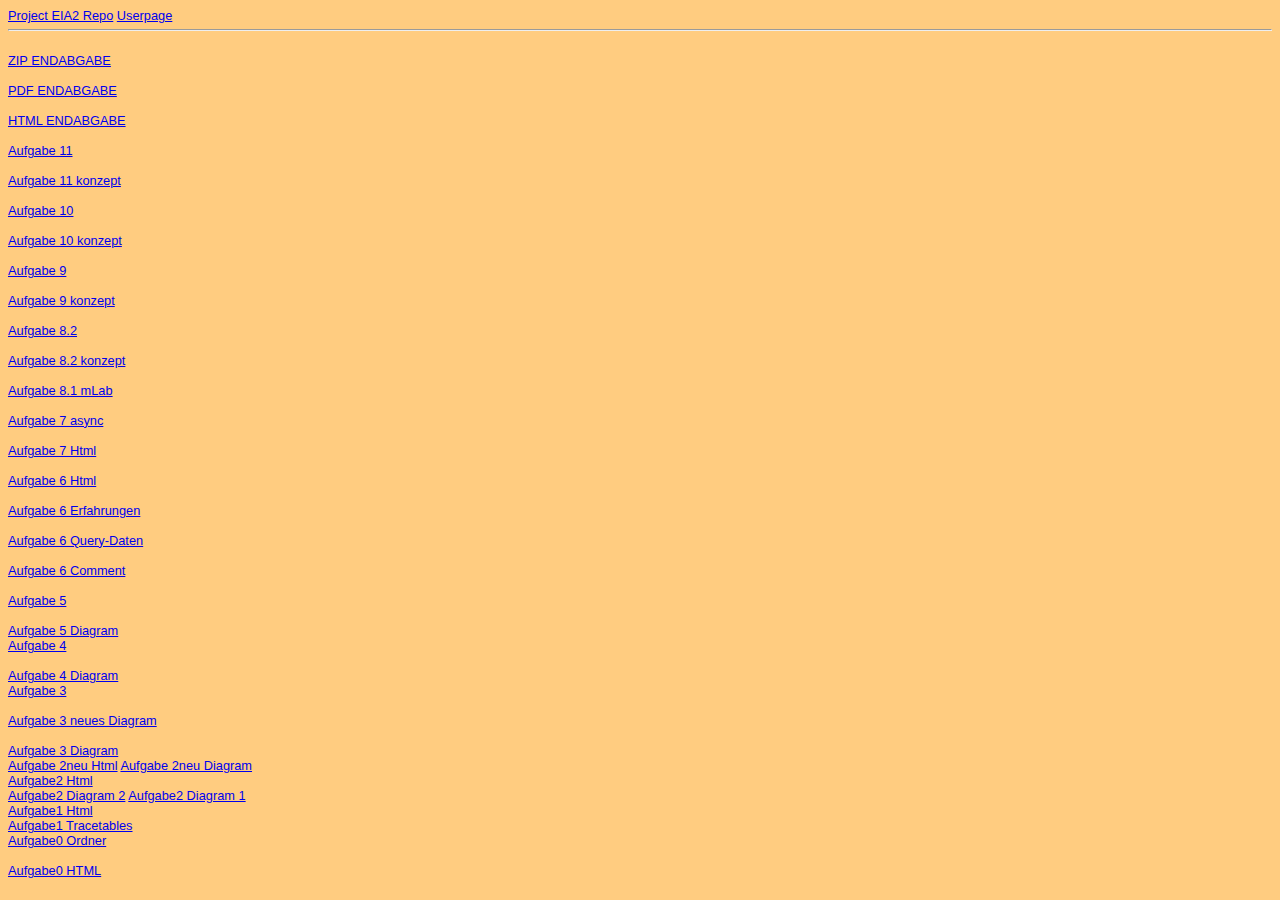
<file: Steckbrief/steckbrief.htm>
<!DOCTYPE html>
<html>

<head>
  <meta charset="utf-8" />
  <title></title>
  <style>
    body {
      font-family: ubuntu, sans-serif;
      background: #ffcc80;
      font-size: 0.8em;

    }
  </style>
</head>

<body>
  <a href="https://github.com/obiwan1337/EIA2" target="_blank">Project EIA2 Repo</a>
  <a href="https://obiwan1337.github.io" target="_blank">Userpage</a>
  <hr>
  </hr>
  <br><a href="https://obiwan1337.github.io/EIA2/Aufg12/259108Endabgabe.zip" target="_blank">ZIP  ENDABGABE </a></br>
  <br><a href="https://obiwan1337.github.io/EIA2/Aufg12/Dokumentation.pdf" target="_blank">PDF  ENDABGABE </a></br>
  <br><a href="https://obiwan1337.github.io/EIA2/Aufg12/aufg12.html" target="_blank">HTML  ENDABGABE </a></br>
  <br><a href="https://obiwan1337.github.io/EIA2/Aufg11/aufg11.html" target="_blank">Aufgabe 11 </a></br>
  <br><a href="https://github.com/obiwan1337/EIA2/blob/master/Aufg11/diagram.pdf" target="_blank">Aufgabe 11 konzept
  </a></br>

  <br><a href="https://obiwan1337.github.io/EIA2/Aufg10/aufg10.html" target="_blank">Aufgabe 10 </a></br>
  <br><a href="https://github.com/obiwan1337/EIA2/blob/master/Aufg10/diagram.pdf" target="_blank">Aufgabe 10 konzept
  </a></br>
  <br><a href="https://obiwan1337.github.io/EIA2/Aufg9/aufg9.html" target="_blank">Aufgabe 9 </a></br>
  <br><a href="https://github.com/obiwan1337/EIA2/blob/master/Aufg9/diagram.pdf" target="_blank">Aufgabe 9 konzept </a></br>
  <br><a href="https://obiwan1337.github.io/EIA2/Aufg8/Client/DatabaseClient.html" target="_blank">Aufgabe 8.2 </a></br>
  <br><a href="https://github.com/obiwan1337/EIA2/blob/Aufgabe8/Aufg8/diagram.pdf" target="_blank">Aufgabe 8.2 konzept
  </a></br>
  <br><a href="https://mongodbrowser.herokuapp.com/?u=highgroundmaster&p=its0ver!&a=ds117164.mlab.com:17164/eier2&n=eier2&c=quotes"
    target="_blank">Aufgabe 8.1 mLab</a></br>
  <br><a href="https://obiwan1337.github.io/EIA2/Aufg7/aufg7.html" target="_blank">Aufgabe 7 async </a></br>
  <br><a href="https://obiwan1337.github.io/EIA2/Aufg6/aufg6.html" target="_blank">Aufgabe 7 Html </a></br>
  <br><a href="https://obiwan1337.github.io/EIA2/Aufg6/aufg6.html" target="_blank">Aufgabe 6 Html </a></br>
  <br><a href="https://github.com/obiwan1337/EIA2/blob/master/Aufg6/diagramm.pdf" target="_blank">Aufgabe 6 Erfahrungen
  </a></br>
  <br><a href="https://testappobiwan.herokuapp.com/hio" target="_blank">Aufgabe 6 Query-Daten</a></br>
  <br><a href="https://github.com/obiwan1337/EIA2/blob/master/Aufg6/Server/Server.ts" target="_blank">Aufgabe 6 Comment
  </a></br>
  <br><a href="https://obiwan1337.github.io/EIA2/Aufg5/aufg5.html" target="_blank">Aufgabe 5 </a></br>
  <br><a href="https://github.com/obiwan1337/EIA2/blob/master/Aufg5/diagramm.pdf">Aufgabe 5 Diagram</a>
  <br><a href="https://obiwan1337.github.io/EIA2/Aufgabe4/aufg4.html" target="_blank">Aufgabe 4 </a></br>
  <br><a href="https://github.com/obiwan1337/EIA2/blob/master/Aufgabe4/diagramm.pdf">Aufgabe 4 Diagram</a>
  <br><a href="https://obiwan1337.github.io/EIA2/Aufg3/aufg3.html" target="_blank">Aufgabe 3 </a></br>
  <br><a href="https://github.com/obiwan1337/EIA2/blob/master/Aufg3/diagramm2.pdf" target="_blank"> Aufgabe 3 neues
    Diagram </a></br>
  <br><a href="https://github.com/obiwan1337/EIA2/blob/master/Aufg3/diagramm.pdf" target="_blank"> Aufgabe 3 Diagram
  </a></br>
  
  <a href="https://obiwan1337.github.io/EIA2/Aufg2new/aufg3.html" target="_blank">Aufgabe 2neu Html</a>
  <a href="https://github.com/obiwan1337/EIA2/blob/master/Aufg2new/diagramm.pdf" target="_blank">Aufgabe 2neu Diagram</a>
  <br><a href="https://obiwan1337.github.io/EIA2/Aufg2/Aufg2.html" target="_blank">Aufgabe2 Html</a></br>
  <a href="https://obiwan1337.github.io/EIA2/Aufg2/aufg2_dia2.pdf" target="_blank">Aufgabe2 Diagram 2</a>
  <a href="https://obiwan1337.github.io/EIA2/Aufg2/aufg2_dia.pdf" target="_blank">Aufgabe2 Diagram 1</a>
  <br><a href="https://obiwan1337.github.io/EIA2/Aufg1/aufg1.html" target="_blank">Aufgabe1 Html</a></br>
  <a href="https://obiwan1337.github.io/EIA2/Aufg1/aufg1_1%20cows%20+%201_2%20Boxes.pdf" target="_blank">Aufgabe1
    Tracetables</a>
  <br><a href="https://github.com/obiwan1337/EIA2/tree/master/Aufg0" target="_blank">Aufgabe0 Ordner</a></br>
  <br><a href="https://obiwan1337.github.io/EIA2/Aufg0/aufg0.html" target="_blank">Aufgabe0 HTML</a></br>
</body>

</html>
</file>
